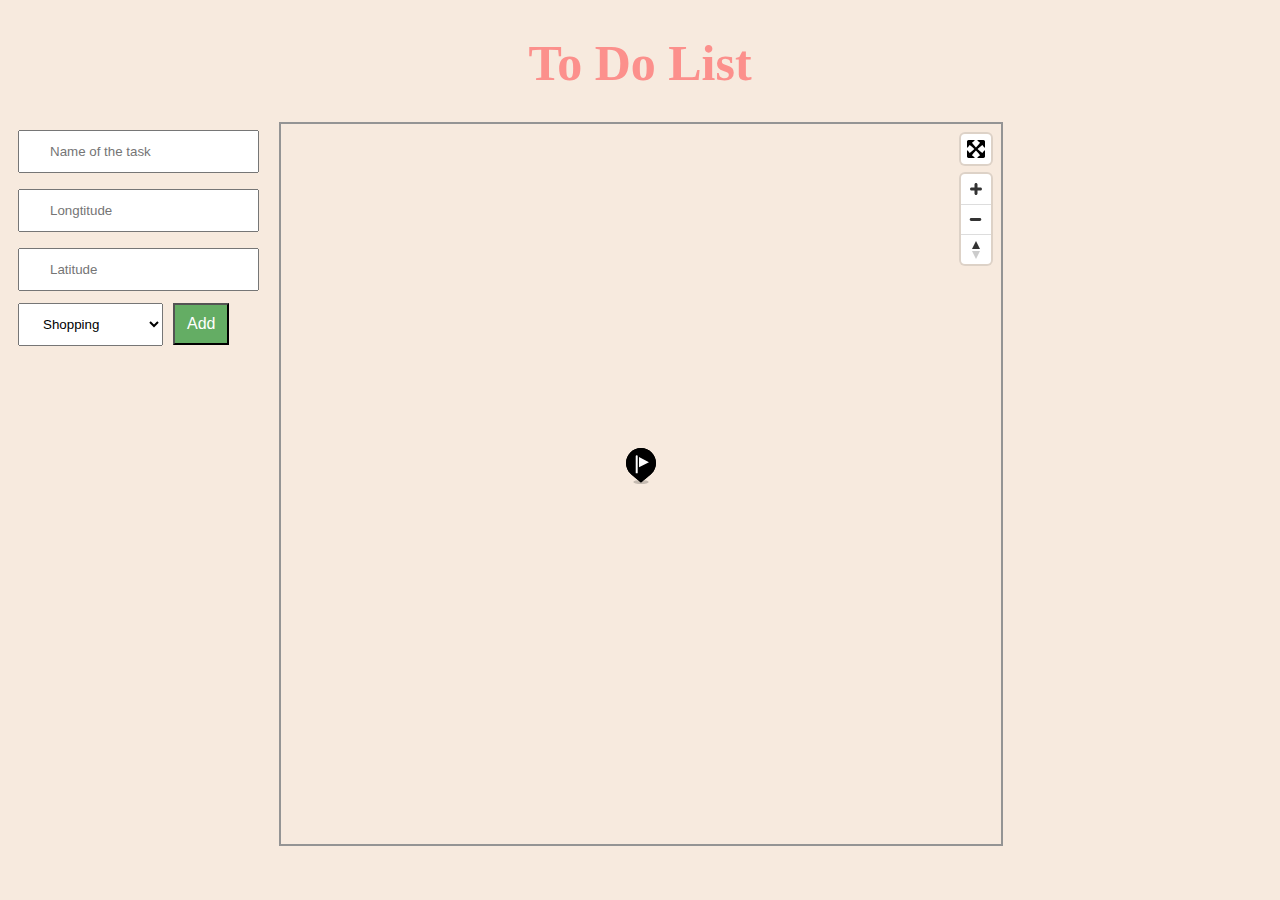
<file: index.html>
<!DOCTYPE html>

<html>

	<head>	
	
		<script src="scripts/Script.js" id="script" defer ></script>
		<link rel='stylesheet' type='text/css' href='sdk/maps.css'/>
		<link rel='stylesheet' type='text/css' href='sdk/maps.css'/>
		<script src='sdk/maps-web.min.js'></script>
		<script src='sdk/services-web.min.js'></script>
		<link rel="stylesheet" href="styles/Style.css">
	
		<title>To Do List</title>
	
	</head>
	
	<body>	
		
		<header>
			<h1 >To Do List</h1>
		</header>
			
		<h2>
		<div class="tableCont">	
			
			<div class="table" >
				
				<form id="form">
					<input type="text" name="taskName" placeholder="Name of the task"><br>
					<input type="text" name="taskLong" placeholder="Longtitude" readonly="readonly"><br>
					<input type="text" name="taskLat" placeholder="Latitude" readonly="readonly"><br>
					<select name="select">
						<option value="Shopping">Shopping</option>
						<option value="Appointment">Appointment</option>
						<option value="Event">Event</option>
						<option value="Alien Invasion">Alien Invasion</option>
					</select>
				    <input type="button" class="add" value="Add" id="submitButton">
				</form>
			</div>
			
			<div class="table">
				<div id='map' class='map'></div>    
			</div>
			
			<div class="table">
			<ul style="list-style-type:none">
				<div class="listContainer" id="div"></div>
			</ul>
			</div>	
		
		</div>
	</body>
	
    <script src='scripts/mapScript.js'></script>

</html>
</file>
<file: sdk/maps.css>
.mapboxgl-map{font:12px/20px Helvetica Neue,Arial,Helvetica,sans-serif;overflow:hidden;position:relative;-webkit-tap-highlight-color:rgba(0,0,0,0);text-align:left}.mapboxgl-map:-webkit-full-screen{width:100%;height:100%}.mapboxgl-canary{background-color:salmon}.mapboxgl-canvas-container.mapboxgl-interactive,.mapboxgl-ctrl-group>button.mapboxgl-ctrl-compass{cursor:-webkit-grab;cursor:-moz-grab;cursor:grab;-moz-user-select:none;-webkit-user-select:none;-ms-user-select:none;user-select:none}.mapboxgl-canvas-container.mapboxgl-interactive.mapboxgl-track-pointer{cursor:pointer}.mapboxgl-canvas-container.mapboxgl-interactive:active,.mapboxgl-ctrl-group>button.mapboxgl-ctrl-compass:active{cursor:-webkit-grabbing;cursor:-moz-grabbing;cursor:grabbing}.mapboxgl-canvas-container.mapboxgl-touch-zoom-rotate,.mapboxgl-canvas-container.mapboxgl-touch-zoom-rotate .mapboxgl-canvas{touch-action:pan-x pan-y}.mapboxgl-canvas-container.mapboxgl-touch-drag-pan,.mapboxgl-canvas-container.mapboxgl-touch-drag-pan .mapboxgl-canvas{touch-action:pinch-zoom}.mapboxgl-canvas-container.mapboxgl-touch-zoom-rotate.mapboxgl-touch-drag-pan,.mapboxgl-canvas-container.mapboxgl-touch-zoom-rotate.mapboxgl-touch-drag-pan .mapboxgl-canvas{touch-action:none}.mapboxgl-ctrl-bottom-left,.mapboxgl-ctrl-bottom-right,.mapboxgl-ctrl-top-left,.mapboxgl-ctrl-top-right{position:absolute;pointer-events:none;z-index:2}.mapboxgl-ctrl-top-left{top:0;left:0}.mapboxgl-ctrl-top-right{top:0;right:0}.mapboxgl-ctrl-bottom-left{bottom:0;left:0}.mapboxgl-ctrl-bottom-right{right:0;bottom:0}.mapboxgl-ctrl{clear:both;pointer-events:auto;transform:translate(0)}.mapboxgl-ctrl-top-left .mapboxgl-ctrl{margin:10px 0 0 10px;float:left}.mapboxgl-ctrl-top-right .mapboxgl-ctrl{margin:10px 10px 0 0;float:right}.mapboxgl-ctrl-bottom-left .mapboxgl-ctrl{margin:0 0 10px 10px;float:left}.mapboxgl-ctrl-bottom-right .mapboxgl-ctrl{margin:0 10px 10px 0;float:right}.mapboxgl-ctrl-group{border-radius:4px;background:#fff}.mapboxgl-ctrl-group:not(:empty){-moz-box-shadow:0 0 2px rgba(0,0,0,.1);-webkit-box-shadow:0 0 2px rgba(0,0,0,.1);box-shadow:0 0 0 2px rgba(0,0,0,.1)}.mapboxgl-ctrl-group>button{width:30px;height:30px;display:block;padding:0;outline:none;border:0;box-sizing:border-box;background-color:transparent;cursor:pointer}.mapboxgl-ctrl-group>button+button{border-top:1px solid #ddd}.mapboxgl-ctrl>button::-moz-focus-inner{border:0;padding:0}.mapboxgl-ctrl>button:hover{background-color:rgba(0,0,0,.05)}.mapboxgl-ctrl-group>button:focus,.mapboxgl-ctrl-group>button:focus:focus-visible{box-shadow:0 0 2px 2px #0096ff}.mapboxgl-ctrl-group>button:focus:not(:focus-visible){box-shadow:none}.mapboxgl-ctrl-group>button:focus:first-child{border-radius:4px 4px 0 0}.mapboxgl-ctrl-group>button:focus:last-child{border-radius:0 0 4px 4px}.mapboxgl-ctrl-group>button:focus:only-child{border-radius:inherit}.mapboxgl-ctrl-icon,.mapboxgl-ctrl-icon>.mapboxgl-ctrl-compass-arrow{speak:none;-webkit-font-smoothing:antialiased;-moz-osx-font-smoothing:grayscale}.mapboxgl-ctrl-icon{padding:5px}.mapboxgl-ctrl-icon.mapboxgl-ctrl-icon-disabled{opacity:.25;border-color:#373737}.mapboxgl-ctrl-icon.mapboxgl-ctrl-zoom-out{background-image:url("data:image/svg+xml;charset=utf-8,%3Csvg viewBox='0 0 20 20' xmlns='http://www.w3.org/2000/svg'%3E%3Cpath d='M7 9c-.554 0-1 .446-1 1s.446 1 1 1h6c.554 0 1-.446 1-1s-.446-1-1-1z' fill='%23333'/%3E%3C/svg%3E")}.mapboxgl-ctrl-icon.mapboxgl-ctrl-zoom-in{background-image:url("data:image/svg+xml;charset=utf-8,%3Csvg viewBox='0 0 20 20' xmlns='http://www.w3.org/2000/svg'%3E%3Cpath d='M10 6c-.554 0-1 .446-1 1v2H7c-.554 0-1 .446-1 1s.446 1 1 1h2v2c0 .554.446 1 1 1s1-.446 1-1v-2h2c.554 0 1-.446 1-1s-.446-1-1-1h-2V7c0-.554-.446-1-1-1z' fill='%23333'/%3E%3C/svg%3E")}.mapboxgl-ctrl-icon.mapboxgl-ctrl-geolocate:before{background-image:url("data:image/svg+xml;charset=utf-8,%3Csvg viewBox='0 0 20 20' xmlns='http://www.w3.org/2000/svg' fill='%23333'%3E%3Cpath d='M10 4C9 4 9 5 9 5v.1A5 5 0 005.1 9H5s-1 0-1 1 1 1 1 1h.1A5 5 0 009 14.9v.1s0 1 1 1 1-1 1-1v-.1a5 5 0 003.9-3.9h.1s1 0 1-1-1-1-1-1h-.1A5 5 0 0011 5.1V5s0-1-1-1zm0 2.5a3.5 3.5 0 013.5 3.5 3.5 3.5 0 01-3.5 3.5A3.5 3.5 0 016.5 10 3.5 3.5 0 0110 6.5zm0 1.8A1.8 1.8 0 008.3 10a1.8 1.8 0 001.7 1.8 1.8 1.8 0 001.8-1.8A1.8 1.8 0 0010 8.3z'/%3E%3C/svg%3E");content:"";display:block;width:100%;height:100%}.mapboxgl-ctrl-icon.mapboxgl-ctrl-geolocate:before:disabled{background-image:url("data:image/svg+xml;charset=utf-8,%3Csvg viewBox='0 0 20 20' xmlns='http://www.w3.org/2000/svg' fill='%23aaa'%3E%3Cpath d='M10 4C9 4 9 5 9 5v.1A5 5 0 005.1 9H5s-1 0-1 1 1 1 1 1h.1A5 5 0 009 14.9v.1s0 1 1 1 1-1 1-1v-.1a5 5 0 003.9-3.9h.1s1 0 1-1-1-1-1-1h-.1A5 5 0 0011 5.1V5s0-1-1-1zm0 2.5a3.5 3.5 0 013.5 3.5 3.5 3.5 0 01-3.5 3.5A3.5 3.5 0 016.5 10 3.5 3.5 0 0110 6.5zm0 1.8A1.8 1.8 0 008.3 10a1.8 1.8 0 001.7 1.8 1.8 1.8 0 001.8-1.8A1.8 1.8 0 0010 8.3z'/%3E%3C/svg%3E")}.mapboxgl-ctrl-icon.mapboxgl-ctrl-geolocate.mapboxgl-ctrl-geolocate-active:before{background-image:url("data:image/svg+xml;charset=utf-8,%3Csvg viewBox='0 0 20 20' xmlns='http://www.w3.org/2000/svg' fill='%2333b5e5'%3E%3Cpath d='M10 4C9 4 9 5 9 5v.1A5 5 0 005.1 9H5s-1 0-1 1 1 1 1 1h.1A5 5 0 009 14.9v.1s0 1 1 1 1-1 1-1v-.1a5 5 0 003.9-3.9h.1s1 0 1-1-1-1-1-1h-.1A5 5 0 0011 5.1V5s0-1-1-1zm0 2.5a3.5 3.5 0 013.5 3.5 3.5 3.5 0 01-3.5 3.5A3.5 3.5 0 016.5 10 3.5 3.5 0 0110 6.5zm0 1.8A1.8 1.8 0 008.3 10a1.8 1.8 0 001.7 1.8 1.8 1.8 0 001.8-1.8A1.8 1.8 0 0010 8.3z'/%3E%3C/svg%3E")}.mapboxgl-ctrl-icon.mapboxgl-ctrl-geolocate.mapboxgl-ctrl-geolocate-active-error:before{background-image:url("data:image/svg+xml;charset=utf-8,%3Csvg viewBox='0 0 20 20' xmlns='http://www.w3.org/2000/svg' fill='%23e58978'%3E%3Cpath d='M10 4C9 4 9 5 9 5v.1A5 5 0 005.1 9H5s-1 0-1 1 1 1 1 1h.1A5 5 0 009 14.9v.1s0 1 1 1 1-1 1-1v-.1a5 5 0 003.9-3.9h.1s1 0 1-1-1-1-1-1h-.1A5 5 0 0011 5.1V5s0-1-1-1zm0 2.5a3.5 3.5 0 013.5 3.5 3.5 3.5 0 01-3.5 3.5A3.5 3.5 0 016.5 10 3.5 3.5 0 0110 6.5zm0 1.8A1.8 1.8 0 008.3 10a1.8 1.8 0 001.7 1.8 1.8 1.8 0 001.8-1.8A1.8 1.8 0 0010 8.3z'/%3E%3C/svg%3E")}.mapboxgl-ctrl-icon.mapboxgl-ctrl-geolocate.mapboxgl-ctrl-geolocate-background:before{background-image:url("data:image/svg+xml;charset=utf-8,%3Csvg viewBox='0 0 20 20' xmlns='http://www.w3.org/2000/svg' fill='%2333b5e5'%3E%3Cpath d='M10 4C9 4 9 5 9 5v.1A5 5 0 005.1 9H5s-1 0-1 1 1 1 1 1h.1A5 5 0 009 14.9v.1s0 1 1 1 1-1 1-1v-.1a5 5 0 003.9-3.9h.1s1 0 1-1-1-1-1-1h-.1A5 5 0 0011 5.1V5s0-1-1-1zm0 2.5a3.5 3.5 0 110 7 3.5 3.5 0 010-7z'/%3E%3C/svg%3E")}.mapboxgl-ctrl-icon.mapboxgl-ctrl-geolocate.mapboxgl-ctrl-geolocate-background-error:before{background-image:url("data:image/svg+xml;charset=utf-8,%3Csvg viewBox='0 0 20 20' xmlns='http://www.w3.org/2000/svg' fill='%23e54e33'%3E%3Cpath d='M10 4C9 4 9 5 9 5v.1A5 5 0 005.1 9H5s-1 0-1 1 1 1 1 1h.1A5 5 0 009 14.9v.1s0 1 1 1 1-1 1-1v-.1a5 5 0 003.9-3.9h.1s1 0 1-1-1-1-1-1h-.1A5 5 0 0011 5.1V5s0-1-1-1zm0 2.5a3.5 3.5 0 110 7 3.5 3.5 0 010-7z'/%3E%3C/svg%3E")}.mapboxgl-ctrl-icon.mapboxgl-ctrl-geolocate.mapboxgl-ctrl-geolocate-waiting:before{-webkit-animation:mapboxgl-spin 2s linear infinite;-moz-animation:mapboxgl-spin 2s infinite linear;-o-animation:mapboxgl-spin 2s infinite linear;-ms-animation:mapboxgl-spin 2s infinite linear;animation:mapboxgl-spin 2s linear infinite}@-webkit-keyframes mapboxgl-spin{0%{-webkit-transform:rotate(0deg)}to{-webkit-transform:rotate(1turn)}}@-moz-keyframes mapboxgl-spin{0%{-moz-transform:rotate(0deg)}to{-moz-transform:rotate(1turn)}}@-o-keyframes mapboxgl-spin{0%{-o-transform:rotate(0deg)}to{-o-transform:rotate(1turn)}}@-ms-keyframes mapboxgl-spin{0%{-ms-transform:rotate(0deg)}to{-ms-transform:rotate(1turn)}}@keyframes mapboxgl-spin{0%{transform:rotate(0deg)}to{transform:rotate(1turn)}}.mapboxgl-ctrl-icon.mapboxgl-ctrl-fullscreen{background-image:url("data:image/svg+xml;charset=utf-8,%3Csvg viewBox='0 0 20 20' xmlns='http://www.w3.org/2000/svg'%3E%3Cpath d='M5 4c-.5 0-1 .5-1 1v4h.5l1.277-1.703c1 .763 2.059 1.66 3.114 2.703a30.38 30.38 0 01-3.11 2.707L4.5 11H4v4c0 .5.5 1 1 1h4v-.5l-1.727-1.295a35.498 35.498 0 012.688-3.137 30.312 30.312 0 012.746 3.15L11 15.5v.5h4c.5 0 1-.5 1-1v-4h-.5l-1.295 1.727a35.513 35.513 0 01-3.168-2.717 47.787 47.787 0 013.192-2.705L15.5 9h.5V5c0-.5-.5-1-1-1h-4v.5l1.703 1.277A32.243 32.243 0 019.971 8.92 47.761 47.761 0 017.305 5.77L9 4.5V4H5z'/%3E%3C/svg%3E")}.mapboxgl-ctrl-icon.mapboxgl-ctrl-shrink{background-image:url("data:image/svg+xml;charset=utf-8,%3Csvg viewBox='0 0 20 20' xmlns='http://www.w3.org/2000/svg'%3E%3Cpath d='M4.242 3.492a.75.75 0 00-.523 1.29l2.246 2.245L4 8.5V9h4c.5 0 1-.5 1-1V4h-.5L7.018 5.955 4.78 3.72a.75.75 0 00-.539-.227zm11.492 0a.75.75 0 00-.515.227l-2.235 2.234L11.5 4H11v4c0 .5.5 1 1 1h4v-.5l-1.965-1.473 2.246-2.246a.75.75 0 00-.547-1.289zM4 11v.5l1.965 1.473-2.246 2.246A.751.751 0 104.78 16.28l2.246-2.246L8.5 16H9v-4c0-.5-.5-1-1-1H4zm8 0c-.5 0-1 .5-1 1v4h.5l1.473-1.965 2.246 2.246a.751.751 0 101.062-1.062l-2.246-2.246L16 11.5V11h-4z'/%3E%3C/svg%3E")}.mapboxgl-ctrl-icon.mapboxgl-ctrl-compass>.mapboxgl-ctrl-compass-arrow{width:20px;height:20px;margin:5px;background-image:url("data:image/svg+xml;charset=utf-8,%3Csvg viewBox='0 0 20 20' xmlns='http://www.w3.org/2000/svg'%3E%3Cpath fill='%23333' d='M6 9l4-8 4 8z'/%3E%3Cpath fill='%23CCC' d='M6 11l4 8 4-8z'/%3E%3C/svg%3E");background-repeat:no-repeat;display:inline-block}a.mapboxgl-ctrl-logo{width:85px;height:21px;margin:0 0 -3px -3px;display:block;background-repeat:no-repeat;cursor:pointer;background-image:url("data:image/svg+xml;charset=utf-8,%3Csvg xmlns='http://www.w3.org/2000/svg' viewBox='0 0 84.49 21'%3E%3Cpath class='st0' d='M83.25 14.26c0 .12-.09.21-.21.21h-1.61c-.13 0-.24-.06-.3-.17l-1.44-2.39-1.44 2.39a.34.34 0 01-.3.17h-1.61c-.04 0-.08-.01-.12-.03-.09-.06-.13-.19-.06-.28l2.43-3.68-2.39-3.64a.213.213 0 01-.03-.12c0-.12.09-.21.21-.21h1.61c.13 0 .24.06.3.17l1.41 2.36 1.4-2.35a.34.34 0 01.3-.17H83c.04 0 .08.01.12.03.09.06.13.19.06.28l-2.37 3.63 2.43 3.67c0 .05.01.09.01.13zM66.24 9.59c-.39-1.88-1.96-3.28-3.84-3.28-1.03 0-2.03.42-2.73 1.18V3.51c0-.13-.1-.23-.23-.23h-1.4c-.13 0-.23.11-.23.23v10.72c0 .13.1.23.23.23h1.4c.13 0 .23-.11.23-.23v-.73c.71.75 1.7 1.18 2.73 1.18 1.88 0 3.45-1.41 3.84-3.29.13-.6.13-1.21 0-1.8zM62.08 13c-1.32 0-2.39-1.11-2.41-2.48v-.06c.02-1.38 1.09-2.48 2.41-2.48s2.42 1.12 2.42 2.51S63.41 13 62.08 13zM71.67 6.32a4.24 4.24 0 00-4.16 3.29c-.13.59-.13 1.19 0 1.77a4.233 4.233 0 004.17 3.3c2.35 0 4.26-1.87 4.26-4.19s-1.9-4.17-4.27-4.17zm-.02 6.69c-1.33 0-2.42-1.12-2.42-2.51s1.08-2.52 2.42-2.52c1.33 0 2.42 1.12 2.42 2.51s-1.08 2.51-2.42 2.52z' opacity='.9' fill='%23fff'/%3E%3Cpath class='st1' d='M62.08 7.98c-1.32 0-2.39 1.11-2.41 2.48v.06c.01 1.38 1.08 2.48 2.41 2.48s2.42-1.12 2.42-2.51-1.09-2.51-2.42-2.51zm0 3.78c-.63 0-1.14-.56-1.17-1.25v-.04c.01-.69.54-1.25 1.17-1.25.63 0 1.17.57 1.17 1.27-.01.71-.52 1.27-1.17 1.27zM71.65 7.98c-1.33 0-2.42 1.12-2.42 2.51S70.32 13 71.65 13s2.42-1.12 2.42-2.51-1.08-2.51-2.42-2.51zm0 3.78c-.64 0-1.17-.57-1.17-1.27 0-.7.53-1.26 1.17-1.26s1.17.57 1.17 1.27c0 .71-.53 1.26-1.17 1.26z' opacity='.35'/%3E%3Cpath class='st0' d='M45.74 6.53h-1.4c-.13 0-.23.11-.23.23v.73c-.71-.75-1.7-1.18-2.73-1.18-2.17 0-3.94 1.87-3.94 4.19s1.77 4.19 3.94 4.19c1.04 0 2.03-.43 2.73-1.19v.73c0 .13.1.23.23.23h1.4c.13 0 .23-.11.23-.23V6.74c0-.12-.09-.22-.22-.22 0 .01 0 .01-.01.01zm-1.62 4C44.11 11.9 43.03 13 41.71 13s-2.42-1.12-2.42-2.51 1.08-2.52 2.4-2.52c1.33 0 2.39 1.11 2.41 2.48l.02.08z' opacity='.9' fill='%23fff'/%3E%3Cpath class='st1' d='M41.71 7.98c-1.33 0-2.42 1.12-2.42 2.51S40.37 13 41.71 13s2.39-1.11 2.41-2.48v-.06c-.02-1.37-1.09-2.48-2.41-2.48zm-1.16 2.51c0-.7.52-1.27 1.17-1.27.64 0 1.14.56 1.17 1.25v.04c-.01.68-.53 1.24-1.17 1.24-.64 0-1.17-.56-1.17-1.26z' opacity='.35'/%3E%3Cpath class='st0' d='M52.41 6.32c-1.03 0-2.03.42-2.73 1.18v-.75c0-.13-.1-.23-.23-.23h-1.4c-.13 0-.23.11-.23.23v10.72c0 .13.1.23.23.23h1.4c.13 0 .23-.1.23-.23V13.5c.71.75 1.7 1.18 2.74 1.18 2.17 0 3.94-1.87 3.94-4.19s-1.78-4.17-3.95-4.17zm-.33 6.69c-1.32 0-2.39-1.11-2.42-2.48v-.07c.02-1.38 1.09-2.49 2.4-2.49 1.32 0 2.41 1.12 2.41 2.51S53.4 13 52.08 13.01z' opacity='.9' fill='%23fff'/%3E%3Cpath class='st1' d='M52.08 7.98c-1.32 0-2.39 1.11-2.42 2.48v.06c.03 1.38 1.1 2.48 2.42 2.48s2.41-1.12 2.41-2.51-1.09-2.51-2.41-2.51zm0 3.78c-.63 0-1.14-.56-1.17-1.25v-.04c.01-.69.54-1.25 1.17-1.25.63 0 1.17.58 1.17 1.27s-.53 1.27-1.17 1.27z' opacity='.35'/%3E%3Cpath class='st0' d='M36.08 14.24c0 .13-.1.23-.23.23h-1.41c-.13 0-.23-.11-.23-.23V9.68c0-.98-.74-1.71-1.62-1.71-.8 0-1.46.7-1.59 1.62l.01 4.66c0 .13-.11.23-.23.23h-1.41c-.13 0-.23-.11-.23-.23V9.68c0-.98-.74-1.71-1.62-1.71-.85 0-1.54.79-1.6 1.8v4.48c0 .13-.1.23-.23.23h-1.4c-.13 0-.23-.11-.23-.23V6.74c.01-.13.1-.22.23-.22h1.4c.13 0 .22.11.23.22v.66c.5-.68 1.3-1.09 2.16-1.1h.03c1.09 0 2.09.6 2.6 1.55.45-.95 1.4-1.55 2.44-1.56 1.62 0 2.93 1.25 2.9 2.78l.03 5.17z' opacity='.9' fill='%23fff'/%3E%3Cpath class='st1' d='M84.34 13.59l-.07-.13-1.96-2.99 1.94-2.95c.44-.67.26-1.56-.41-2.02-.02 0-.03 0-.04-.01-.23-.15-.5-.22-.78-.22h-1.61c-.56 0-1.08.29-1.37.78l-.32.55-.34-.56c-.29-.48-.81-.77-1.38-.77h-1.6c-.6 0-1.13.37-1.35.92a5.59 5.59 0 00-7.26.45c-.35.34-.65.72-.89 1.14-.9-1.62-2.58-2.72-4.5-2.72-.5 0-1.01.07-1.48.23V3.51c0-.82-.66-1.48-1.47-1.48h-1.4c-.81 0-1.47.66-1.47 1.47v3.75a5.12 5.12 0 00-4.17-2.19c-.74 0-1.46.16-2.12.47-.24-.17-.54-.26-.84-.26h-1.4c-.45 0-.87.21-1.15.56a1.498 1.498 0 00-1.16-.55h-1.39c-.3 0-.6.09-.84.26-.67-.3-1.39-.46-2.12-.46-1.83 0-3.43 1-4.37 2.5-.2-.46-.48-.89-.83-1.25-.8-.81-1.89-1.25-3.02-1.25h-.01c-.89.01-1.75.33-2.46.88-.74-.57-1.64-.88-2.57-.88h-.03c-.29 0-.58.03-.86.11-.28.06-.56.16-.82.28-.21-.12-.45-.18-.7-.18h-1.4c-.82 0-1.47.66-1.47 1.47v7.5c0 .82.66 1.47 1.47 1.47h1.4c.82 0 1.48-.66 1.48-1.48V9.79c.03-.36.23-.59.36-.59.18 0 .38.18.38.47v4.57c0 .82.66 1.47 1.47 1.47h1.41c.82 0 1.47-.66 1.47-1.47l-.01-4.57c.06-.32.25-.47.35-.47.18 0 .38.18.38.47v4.57c0 .82.66 1.47 1.47 1.47h1.41c.82 0 1.47-.66 1.47-1.47v-.38a5.068 5.068 0 004.06 2.06c.74 0 1.46-.16 2.12-.47.24.17.54.26.84.26h1.39c.3 0 .6-.09.84-.26v2.01c0 .82.66 1.47 1.47 1.47h1.4c.82 0 1.47-.66 1.47-1.47v-1.77c.48.15.99.23 1.49.22 1.7 0 3.22-.87 4.17-2.2v.52c0 .82.66 1.47 1.47 1.47h1.4c.3 0 .6-.09.84-.26.66.31 1.39.47 2.12.47 1.92 0 3.6-1.1 4.49-2.73 1.54 2.65 4.95 3.53 7.58 1.98.18-.11.36-.22.53-.36.22.55.76.91 1.35.9H78c.56 0 1.08-.29 1.37-.78l.37-.61.37.61c.29.48.81.78 1.38.78h1.6c.81 0 1.46-.66 1.45-1.46-.05-.22-.1-.44-.2-.65zm-48.48.88h-1.41c-.13 0-.23-.11-.23-.23V9.68c0-.98-.74-1.71-1.62-1.71-.8 0-1.46.7-1.59 1.62l.01 4.66c0 .13-.1.23-.23.23h-1.41c-.13 0-.23-.11-.23-.23V9.68c0-.98-.74-1.71-1.62-1.71-.85 0-1.54.79-1.6 1.8v4.48c0 .13-.1.23-.23.23h-1.4c-.13 0-.23-.11-.23-.23V6.74a.23.23 0 01.23-.22h1.4c.13 0 .22.11.23.22v.66c.5-.68 1.3-1.09 2.16-1.1h.03c1.09 0 2.09.6 2.6 1.55.45-.95 1.4-1.55 2.44-1.56 1.62 0 2.93 1.25 2.9 2.78l.01 5.16c.02.13-.09.23-.21.24zm10.11-.23c0 .13-.1.23-.23.23h-1.4c-.13 0-.23-.11-.23-.23v-.74c-.7.76-1.69 1.18-2.72 1.18-2.17 0-3.94-1.87-3.94-4.19s1.77-4.19 3.94-4.19c1.03 0 2.02.43 2.73 1.18v-.74c0-.13.1-.23.23-.23h1.4c.12-.01.22.08.23.21V14.25h-.01v-.01zm6.44.43c-1.03 0-2.02-.43-2.73-1.18v3.97c0 .13-.1.23-.23.23h-1.4c-.13 0-.23-.1-.23-.23V6.75c0-.13.1-.22.23-.22h1.4c.13 0 .23.11.23.23v.73a3.73 3.73 0 012.73-1.18c2.17 0 3.94 1.86 3.94 4.18s-1.77 4.18-3.94 4.18zm13.83-3.28c-.39 1.87-1.96 3.29-3.84 3.29-1.03 0-2.02-.43-2.73-1.18v.73c0 .13-.1.23-.23.23h-1.4c-.13 0-.23-.11-.23-.23V3.51c0-.13.1-.23.23-.23h1.4c.13 0 .23.11.23.23v3.97a3.72 3.72 0 012.73-1.17c1.88 0 3.45 1.4 3.84 3.28.13.6.13 1.21 0 1.8zm5.43 3.29c-2 .01-3.73-1.35-4.17-3.3-.13-.59-.13-1.19 0-1.77a4.243 4.243 0 014.17-3.3c2.36 0 4.26 1.87 4.26 4.19s-1.9 4.18-4.26 4.18zm11.37-.21h-1.61c-.13 0-.24-.06-.3-.17l-1.44-2.39-1.44 2.39a.34.34 0 01-.3.17h-1.61c-.04 0-.08-.01-.12-.03-.09-.06-.13-.19-.06-.28l2.43-3.68-2.39-3.64a.213.213 0 01-.03-.12c0-.12.09-.21.21-.21h1.61c.13 0 .24.06.3.17l1.41 2.36 1.41-2.36a.34.34 0 01.3-.17h1.61c.04 0 .08.01.12.03.09.06.13.19.06.28l-2.38 3.64 2.43 3.67c.02.03.03.07.03.12-.03.13-.12.22-.24.22z' opacity='.35'/%3E%3Cpath class='st0' d='M10.5 1.24c-5.11 0-9.25 4.15-9.25 9.25s4.15 9.25 9.25 9.25 9.25-4.15 9.25-9.25c0-5.11-4.14-9.25-9.25-9.25zm4.39 11.53c-1.93 1.93-4.78 2.31-6.7 2.31-.7 0-1.41-.05-2.1-.16 0 0-1.02-5.64 2.14-8.81a4.4 4.4 0 013.13-1.28c1.27 0 2.49.51 3.39 1.42 1.84 1.84 1.89 4.75.14 6.52z' opacity='.9' fill='%23fff'/%3E%3Cpath class='st1' d='M10.5-.01C4.7-.01 0 4.7 0 10.49s4.7 10.5 10.5 10.5S21 16.29 21 10.49C20.99 4.7 16.3-.01 10.5-.01zm0 19.75c-5.11 0-9.25-4.15-9.25-9.25s4.14-9.26 9.25-9.26 9.25 4.15 9.25 9.25c0 5.13-4.14 9.26-9.25 9.26z' opacity='.35'/%3E%3Cpath class='st1' d='M14.74 6.25c-1.84-1.84-4.76-1.9-6.51-.15-3.16 3.17-2.14 8.81-2.14 8.81s5.64 1.02 8.81-2.14c1.74-1.77 1.69-4.68-.16-6.52zm-2.27 4.09l-.91 1.87-.9-1.87-1.86-.91 1.86-.9.9-1.87.91 1.87 1.86.9-1.86.91z' opacity='.35'/%3E%3Cpath class='st0' opacity='.9' fill='%23fff' d='M14.33 9.43l-1.86.91-.91 1.87-.9-1.87-1.86-.91 1.86-.9.9-1.87.91 1.87z'/%3E%3C/svg%3E")}a.mapboxgl-ctrl-logo.mapboxgl-compact{width:21px;height:21px;background-image:url("data:image/svg+xml;charset=utf-8,%3Csvg xmlns='http://www.w3.org/2000/svg' viewBox='0 0 21 21'%3E%3Cpath d='M10.5 1.25c-5.11 0-9.25 4.15-9.25 9.25s4.15 9.25 9.25 9.25 9.25-4.15 9.25-9.25c0-5.11-4.14-9.25-9.25-9.25zm4.39 11.53c-1.93 1.93-4.78 2.31-6.7 2.31-.7 0-1.41-.05-2.1-.16 0 0-1.02-5.64 2.14-8.81a4.4 4.4 0 013.13-1.28c1.27 0 2.49.51 3.39 1.42 1.84 1.84 1.89 4.75.14 6.52z' class='st0' opacity='.9' fill='%23fff'/%3E%3Cpath d='M10.5 0C4.7 0 0 4.71 0 10.5S4.7 21 10.5 21 21 16.3 21 10.5C20.99 4.71 16.3 0 10.5 0zm0 19.75c-5.11 0-9.25-4.15-9.25-9.25s4.14-9.26 9.25-9.26 9.25 4.15 9.25 9.25c0 5.13-4.14 9.26-9.25 9.26z' class='st1' opacity='.35'/%3E%3Cpath d='M14.74 6.26c-1.84-1.84-4.76-1.9-6.51-.15-3.16 3.17-2.14 8.81-2.14 8.81s5.64 1.02 8.81-2.14c1.74-1.77 1.69-4.68-.16-6.52zm-2.27 4.09l-.91 1.87-.9-1.87-1.86-.91 1.86-.9.9-1.87.91 1.87 1.86.9z' class='st1' opacity='.35'/%3E%3Cpath class='st0' opacity='.9' fill='%23fff' d='M11.56 12.22l-.9-1.87-1.86-.91 1.86-.9.9-1.87.91 1.87 1.86.9-1.86.91z'/%3E%3C/svg%3E")}.mapboxgl-ctrl.mapboxgl-ctrl-attrib{padding:0 5px;background-color:hsla(0,0%,100%,.5);margin:0}@media screen{.mapboxgl-ctrl-attrib.mapboxgl-compact{min-height:20px;padding:0;margin:10px;position:relative;background-color:#fff;border-radius:3px 12px 12px 3px}.mapboxgl-ctrl-attrib.mapboxgl-compact:hover{padding:2px 24px 2px 4px;visibility:visible;margin-top:6px}.mapboxgl-ctrl-bottom-left>.mapboxgl-ctrl-attrib.mapboxgl-compact:hover,.mapboxgl-ctrl-top-left>.mapboxgl-ctrl-attrib.mapboxgl-compact:hover{padding:2px 4px 2px 24px;border-radius:12px 3px 3px 12px}.mapboxgl-ctrl-attrib.mapboxgl-compact .mapboxgl-ctrl-attrib-inner{display:none}.mapboxgl-ctrl-attrib.mapboxgl-compact:hover .mapboxgl-ctrl-attrib-inner{display:block}.mapboxgl-ctrl-attrib.mapboxgl-compact:after{content:"";cursor:pointer;position:absolute;background-image:url("data:image/svg+xml;charset=utf-8,%3Csvg viewBox='0 0 20 20' xmlns='http://www.w3.org/2000/svg'%3E%3Cpath fill='%23333' fill-rule='evenodd' d='M4 10a6 6 0 1012 0 6 6 0 10-12 0m5-3a1 1 0 102 0 1 1 0 10-2 0m0 3a1 1 0 112 0v3a1 1 0 11-2 0'/%3E%3C/svg%3E");background-color:hsla(0,0%,100%,.5);width:24px;height:24px;box-sizing:border-box;border-radius:12px}.mapboxgl-ctrl-bottom-right>.mapboxgl-ctrl-attrib.mapboxgl-compact:after{bottom:0;right:0}.mapboxgl-ctrl-top-right>.mapboxgl-ctrl-attrib.mapboxgl-compact:after{top:0;right:0}.mapboxgl-ctrl-top-left>.mapboxgl-ctrl-attrib.mapboxgl-compact:after{top:0;left:0}.mapboxgl-ctrl-bottom-left>.mapboxgl-ctrl-attrib.mapboxgl-compact:after{bottom:0;left:0}}.mapboxgl-ctrl-attrib a{color:rgba(0,0,0,.75);text-decoration:none}.mapboxgl-ctrl-attrib a:hover{color:inherit;text-decoration:underline}.mapboxgl-ctrl-attrib .mapbox-improve-map{font-weight:700;margin-left:2px}.mapboxgl-attrib-empty{display:none}.mapboxgl-ctrl-scale{background-color:hsla(0,0%,100%,.75);font-size:10px;border:2px solid #333;border-top:#333;padding:0 5px;color:#333;box-sizing:border-box}.mapboxgl-popup{position:absolute;top:0;left:0;display:-webkit-flex;display:flex;will-change:transform;pointer-events:none}.mapboxgl-popup-anchor-top,.mapboxgl-popup-anchor-top-left,.mapboxgl-popup-anchor-top-right{-webkit-flex-direction:column;flex-direction:column}.mapboxgl-popup-anchor-bottom,.mapboxgl-popup-anchor-bottom-left,.mapboxgl-popup-anchor-bottom-right{-webkit-flex-direction:column-reverse;flex-direction:column-reverse}.mapboxgl-popup-anchor-left{-webkit-flex-direction:row;flex-direction:row}.mapboxgl-popup-anchor-right{-webkit-flex-direction:row-reverse;flex-direction:row-reverse}.mapboxgl-popup-tip{width:0;height:0;border:10px solid transparent;z-index:1}.mapboxgl-popup-anchor-top .mapboxgl-popup-tip{-webkit-align-self:center;align-self:center;border-top:none;border-bottom-color:#fff}.mapboxgl-popup-anchor-top-left .mapboxgl-popup-tip{-webkit-align-self:flex-start;align-self:flex-start;border-top:none;border-left:none;border-bottom-color:#fff}.mapboxgl-popup-anchor-top-right .mapboxgl-popup-tip{-webkit-align-self:flex-end;align-self:flex-end;border-top:none;border-right:none;border-bottom-color:#fff}.mapboxgl-popup-anchor-bottom .mapboxgl-popup-tip{-webkit-align-self:center;align-self:center;border-bottom:none;border-top-color:#fff}.mapboxgl-popup-anchor-bottom-left .mapboxgl-popup-tip{-webkit-align-self:flex-start;align-self:flex-start;border-bottom:none;border-left:none;border-top-color:#fff}.mapboxgl-popup-anchor-bottom-right .mapboxgl-popup-tip{-webkit-align-self:flex-end;align-self:flex-end;border-bottom:none;border-right:none;border-top-color:#fff}.mapboxgl-popup-anchor-left .mapboxgl-popup-tip{-webkit-align-self:center;align-self:center;border-left:none;border-right-color:#fff}.mapboxgl-popup-anchor-right .mapboxgl-popup-tip{-webkit-align-self:center;align-self:center;border-right:none;border-left-color:#fff}.mapboxgl-popup-close-button{position:absolute;right:0;top:0;border:0;border-radius:0 3px 0 0;cursor:pointer;background-color:transparent}.mapboxgl-popup-close-button:hover{background-color:rgba(0,0,0,.05)}.mapboxgl-popup-content{position:relative;background:#fff;border-radius:3px;box-shadow:0 1px 2px rgba(0,0,0,.1);padding:10px 10px 15px;pointer-events:auto}.mapboxgl-popup-anchor-top-left .mapboxgl-popup-content{border-top-left-radius:0}.mapboxgl-popup-anchor-top-right .mapboxgl-popup-content{border-top-right-radius:0}.mapboxgl-popup-anchor-bottom-left .mapboxgl-popup-content{border-bottom-left-radius:0}.mapboxgl-popup-anchor-bottom-right .mapboxgl-popup-content{border-bottom-right-radius:0}.mapboxgl-popup-track-pointer{display:none}.mapboxgl-popup-track-pointer *{pointer-events:none;user-select:none}.mapboxgl-map:hover .mapboxgl-popup-track-pointer{display:flex}.mapboxgl-map:active .mapboxgl-popup-track-pointer{display:none}.mapboxgl-marker{position:absolute;top:0;left:0;will-change:transform}.mapboxgl-user-location-dot,.mapboxgl-user-location-dot:before{background-color:#1da1f2;width:15px;height:15px;border-radius:50%}.mapboxgl-user-location-dot:before{content:"";position:absolute;-webkit-animation:mapboxgl-user-location-dot-pulse 2s infinite;-moz-animation:mapboxgl-user-location-dot-pulse 2s infinite;-ms-animation:mapboxgl-user-location-dot-pulse 2s infinite;animation:mapboxgl-user-location-dot-pulse 2s infinite}.mapboxgl-user-location-dot:after{border-radius:50%;border:2px solid #fff;content:"";height:19px;left:-2px;position:absolute;top:-2px;width:19px;box-sizing:border-box;box-shadow:0 0 3px rgba(0,0,0,.35)}@-webkit-keyframes mapboxgl-user-location-dot-pulse{0%{-webkit-transform:scale(1);opacity:1}70%{-webkit-transform:scale(3);opacity:0}to{-webkit-transform:scale(1);opacity:0}}@-ms-keyframes mapboxgl-user-location-dot-pulse{0%{-ms-transform:scale(1);opacity:1}70%{-ms-transform:scale(3);opacity:0}to{-ms-transform:scale(1);opacity:0}}@keyframes mapboxgl-user-location-dot-pulse{0%{transform:scale(1);opacity:1}70%{transform:scale(3);opacity:0}to{transform:scale(1);opacity:0}}.mapboxgl-user-location-dot-stale{background-color:#aaa}.mapboxgl-user-location-dot-stale:after{display:none}.mapboxgl-crosshair,.mapboxgl-crosshair .mapboxgl-interactive,.mapboxgl-crosshair .mapboxgl-interactive:active{cursor:crosshair}.mapboxgl-boxzoom{position:absolute;top:0;left:0;width:0;height:0;background:#fff;border:2px dotted #202020;opacity:.5}@media print{.mapbox-improve-map{display:none}}.mapboxgl-ctrl.mapboxgl-ctrl-group.extended-navigation-group{display:flex;flex-direction:row-reverse}.mapboxgl-ctrl.mapboxgl-ctrl-group.extended-navigation-group .navigation-button{display:block;border-top:none;box-shadow:none}.mapboxgl-ctrl.mapboxgl-ctrl-group.extended-navigation-group .navigation-button.-hide{display:none}.mapboxgl-ctrl.mapboxgl-ctrl-group.extended-navigation-group .navigation-button.-reset{background-color:#f2f2f2}.mapboxgl-ctrl.mapboxgl-ctrl-group.extended-navigation-group .navigation-button svg{height:20px;width:20px;margin:auto}
</file>
<file: styles/Style.css>
body {
	background-color: #f7eade;
}

#map {
	width: 80vh;
	height: 80vh;
	top:0;
	right:0;
	border: 2px #949494 solid;
}
		
h1{
	text-align: center;
    margin-bottom: 20px;
    font-size: 50px;
    opacity: 0.7;
	color: #ff6a6a;
}
	
input{
	margin: 8px 0;
	padding: 12px 30px;
}

select{
	padding: 12px 20px;
}
	
.tableCont {
	display: table;
	width: 100%;
	display:flex;
}
.table {
	top: 0;
	padding: 10px;
	display: table-cell;
}

.name{
	color: #969696;
}

.spec{
	color: #969696;
}

.lng{
	color: #969696;
}

.lat{
	color: #969696;
}

.list{
	background-color: white;
	left: 0;
	border: 2px #949494 solid;
	border-radius: 4px;
	margin-right: 0em;
	margin: 8px 0;
	padding: 0.5em 1.5em 0.5em 1.5em;
}
.listContainer{
	text-align: right;
	vertical-align: middle;
}

.add{
	background-color: #64ad64;
	color: white;	
	padding: 10px 12px;
	text-decoration: none;
	font-size: 16px;
	margin: 4px;
	cursor: pointer;
}

.add:focus{
	background-color:#4ea24e;
}

.delete{
  background-color: #e50000;

  color: white;
  padding: 10px 15px;
  text-align: top;
  text-decoration: none;
  display: inline-block;
  font-size: 16px;
  margin: 4px 2px;
  cursor: pointer;
}

.delete:focus{
	background-color:#b20000;
}

.edit{
  background-color: #a5a5a5;
  color: white;
  padding: 10px 15px;
  text-align: center;
  text-decoration: none;
  display: inline-block;
  font-size: 16px;
  margin: 4px 2px;
  cursor: pointer;
}

.edit:focus{
	background-color:#5e5e5e;
}
</file>
